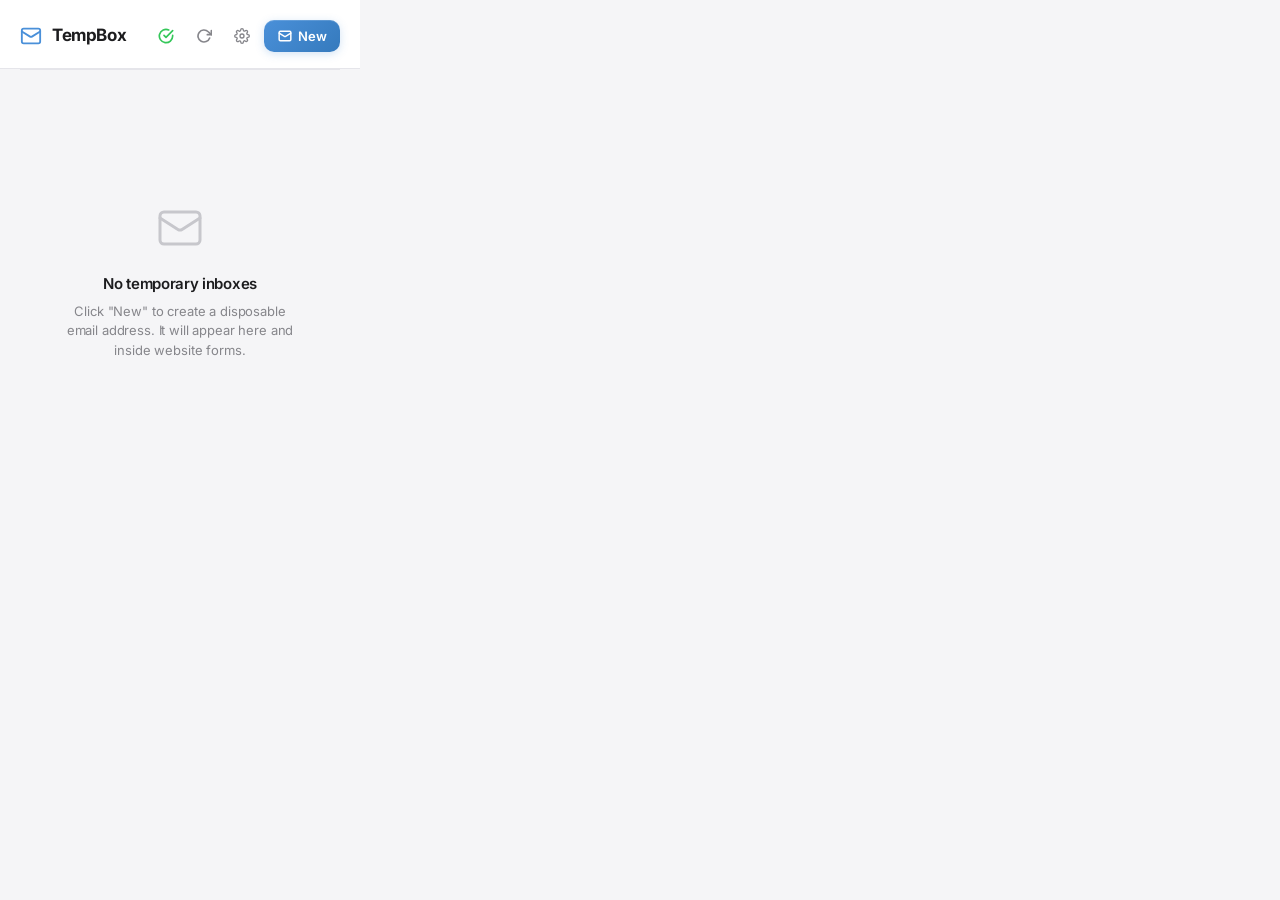
<file: popup/index.html>
<!DOCTYPE html>
<html lang="en">
<head>
  <meta charset="UTF-8">
  <link rel="stylesheet" href="css/base.css">
  <link rel="stylesheet" href="css/header.css">
  <link rel="stylesheet" href="css/settings.css">
  <link rel="stylesheet" href="css/email.css">
  <link rel="stylesheet" href="css/messages.css">
  <link rel="stylesheet" href="css/dark.css">
  <base target="_blank">
<base target="_blank">
<base target="_blank">
</head>
<body>
  <div class="header">
    <div class="header-top">
      <div class="logo">
        <svg viewBox="0 0 24 24" fill="none" stroke="currentColor" stroke-width="2" stroke-linecap="round" stroke-linejoin="round"><rect x="2" y="4" width="20" height="16" rx="2"/><path d="m22 7-8.97 5.7a1.94 1.94 0 0 1-2.06 0L2 7"/></svg>
        TempBox
      </div>
      <div class="header-actions">
        <button class="btn-icon mark-read-btn" id="btnMarkAllRead" aria-label="Mark all as read" title="Mark all as read">
          <svg viewBox="0 0 24 24" fill="none" stroke="currentColor" stroke-width="2.5" stroke-linecap="round" stroke-linejoin="round"><path d="M22 11.08V12a10 10 0 1 1-5.93-9.14"/><polyline points="22 4 12 14.01 9 11.01"/></svg>
        </button>
        <button class="btn-icon refresh-btn" aria-label="Refresh inboxes" title="Refresh inboxes">
          <svg viewBox="0 0 24 24" fill="none" stroke="currentColor" stroke-width="2.5" stroke-linecap="round" stroke-linejoin="round"><polyline points="23 4 23 10 17 10"/><path d="M20.49 15a9 9 0 1 1-2.12-9.36L23 10"/></svg>
        </button>
        <div class="settings-wrap">
          <button class="btn-icon settings-btn" aria-label="Theme settings" title="Theme settings">
            <svg viewBox="0 0 24 24" fill="none" stroke="currentColor" stroke-width="2" stroke-linecap="round" stroke-linejoin="round"><circle cx="12" cy="12" r="3"/><path d="M19.4 15a1.65 1.65 0 0 0 .33 1.82l.06.06a2 2 0 0 1 0 2.83 2 2 0 0 1-2.83 0l-.06-.06a1.65 1.65 0 0 0-1.82-.33 1.65 1.65 0 0 0-1 1.51V21a2 2 0 0 1-2 2 2 2 0 0 1-2-2v-.09A1.65 1.65 0 0 0 9 19.4a1.65 1.65 0 0 0-1.82.33l-.06.06a2 2 0 0 1-2.83 0 2 2 0 0 1 0-2.83l.06-.06a1.65 1.65 0 0 0 .33-1.82 1.65 1.65 0 0 0-1.51-1H3a2 2 0 0 1-2-2 2 2 0 0 1 2-2h.09A1.65 1.65 0 0 0 4.6 9a1.65 1.65 0 0 0-.33-1.82l-.06-.06a2 2 0 0 1 0-2.83 2 2 0 0 1 2.83 0l.06.06a1.65 1.65 0 0 0 1.82.33H9a1.65 1.65 0 0 0 1-1.51V3a2 2 0 0 1 2-2 2 2 0 0 1 2 2v.09a1.65 1.65 0 0 0 1 1.51 1.65 1.65 0 0 0 1.82-.33l.06-.06a2 2 0 0 1 2.83 0 2 2 0 0 1 0 2.83l-.06.06a1.65 1.65 0 0 0-.33 1.82V9a1.65 1.65 0 0 0 1.51 1H21a2 2 0 0 1 2 2 2 2 0 0 1-2 2h-.09a1.65 1.65 0 0 0-1.51 1z"/></svg>
          </button>
          <div class="settings-dropdown" id="settingsDropdown">
            <div class="settings-title">
              <svg viewBox="0 0 24 24" fill="none" stroke="currentColor" stroke-width="2" stroke-linecap="round" stroke-linejoin="round"><circle cx="12" cy="12" r="3"/><path d="M19.4 15a1.65 1.65 0 0 0 .33 1.82l.06.06a2 2 0 0 1 0 2.83 2 2 0 0 1-2.83 0l-.06-.06a1.65 1.65 0 0 0-1.82-.33 1.65 1.65 0 0 0-1 1.51V21a2 2 0 0 1-2 2 2 2 0 0 1-2-2v-.09A1.65 1.65 0 0 0 9 19.4a1.65 1.65 0 0 0-1.82.33l-.06.06a2 2 0 0 1-2.83 0 2 2 0 0 1 0-2.83l.06-.06a1.65 1.65 0 0 0 .33-1.82 1.65 1.65 0 0 0-1.51-1H3a2 2 0 0 1-2-2 2 2 0 0 1 2-2h.09A1.65 1.65 0 0 0 4.6 9a1.65 1.65 0 0 0-.33-1.82l-.06-.06a2 2 0 0 1 0-2.83 2 2 0 0 1 2.83 0l.06.06a1.65 1.65 0 0 0 1.82.33H9a1.65 1.65 0 0 0 1-1.51V3a2 2 0 0 1 2-2 2 2 0 0 1 2 2v.09a1.65 1.65 0 0 0 1 1.51 1.65 1.65 0 0 0 1.82-.33l.06-.06a2 2 0 0 1 2.83 0 2 2 0 0 1 0 2.83l-.06.06a1.65 1.65 0 0 0-.33 1.82V9a1.65 1.65 0 0 0 1.51 1H21a2 2 0 0 1 2 2 2 2 0 0 1-2 2h-.09a1.65 1.65 0 0 0-1.51 1z"/></svg>
              Appearance
            </div>
            <div class="settings-subtitle">Auto adapts to the current website colors</div>

            <div class="settings-group">
              <div class="settings-label">Popup Theme</div>
              <div class="segmented-row">
                <button class="segment-btn active" data-target="popup" data-theme="auto-site">
                  <svg viewBox="0 0 24 24" fill="none" stroke="currentColor" stroke-width="2" stroke-linecap="round" stroke-linejoin="round"><circle cx="12" cy="12" r="10"/><line x1="2" y1="12" x2="22" y2="12"/><path d="M12 2a15.3 15.3 0 0 1 4 10 15.3 15.3 0 0 1-4 10 15.3 15.3 0 0 1-4-10 15.3 15.3 0 0 1 4-10z"/></svg>
                  <span>Auto</span>
                </button>
                <button class="segment-btn" data-target="popup" data-theme="light">
                  <svg viewBox="0 0 24 24" fill="none" stroke="currentColor" stroke-width="2" stroke-linecap="round" stroke-linejoin="round"><circle cx="12" cy="12" r="5"/><path d="M12 1v2M12 21v2M4.22 4.22l1.42 1.42M18.36 18.36l1.42 1.42M1 12h2M21 12h2M4.22 19.78l1.42-1.42M18.36 5.64l1.42-1.42"/></svg>
                  <span>Light</span>
                </button>
                <button class="segment-btn" data-target="popup" data-theme="dark">
                  <svg viewBox="0 0 24 24" fill="none" stroke="currentColor" stroke-width="2" stroke-linecap="round" stroke-linejoin="round"><path d="M21 12.79A9 9 0 1 1 11.21 3 7 7 0 0 0 21 12.79z"/></svg>
                  <span>Dark</span>
                </button>
                <button class="segment-btn" data-target="popup" data-theme="system">
                  <svg viewBox="0 0 24 24" fill="none" stroke="currentColor" stroke-width="2" stroke-linecap="round" stroke-linejoin="round"><rect x="2" y="3" width="20" height="14" rx="2" ry="2"/><line x1="8" y1="21" x2="16" y2="21"/><line x1="12" y1="17" x2="12" y2="21"/></svg>
                  <span>System</span>
                </button>
              </div>
            </div>

            <div class="settings-group">
              <div class="settings-label">Site Popover</div>
              <div class="segmented-row">
                <button class="segment-btn active" data-target="site" data-theme="auto">
                  <svg viewBox="0 0 24 24" fill="none" stroke="currentColor" stroke-width="2" stroke-linecap="round" stroke-linejoin="round"><circle cx="12" cy="12" r="10"/><line x1="2" y1="12" x2="22" y2="12"/><path d="M12 2a15.3 15.3 0 0 1 4 10 15.3 15.3 0 0 1-4 10 15.3 15.3 0 0 1-4-10 15.3 15.3 0 0 1 4-10z"/></svg>
                  <span>Auto</span>
                </button>
                <button class="segment-btn" data-target="site" data-theme="light">
                  <svg viewBox="0 0 24 24" fill="none" stroke="currentColor" stroke-width="2" stroke-linecap="round" stroke-linejoin="round"><circle cx="12" cy="12" r="5"/><path d="M12 1v2M12 21v2M4.22 4.22l1.42 1.42M18.36 18.36l1.42 1.42M1 12h2M21 12h2M4.22 19.78l1.42-1.42M18.36 5.64l1.42-1.42"/></svg>
                  <span>Light</span>
                </button>
                <button class="segment-btn" data-target="site" data-theme="dark">
                  <svg viewBox="0 0 24 24" fill="none" stroke="currentColor" stroke-width="2" stroke-linecap="round" stroke-linejoin="round"><path d="M21 12.79A9 9 0 1 1 11.21 3 7 7 0 0 0 21 12.79z"/></svg>
                  <span>Dark</span>
                </button>
                <button class="segment-btn" data-target="site" data-theme="system">
                  <svg viewBox="0 0 24 24" fill="none" stroke="currentColor" stroke-width="2" stroke-linecap="round" stroke-linejoin="round"><rect x="2" y="3" width="20" height="14" rx="2" ry="2"/><line x1="8" y1="21" x2="16" y2="21"/><line x1="12" y1="17" x2="12" y2="21"/></svg>
                  <span>System</span>
                </button>
              </div>
            </div>
          </div>
        </div>
        <button class="btn-new" id="btnNew">
          <svg width="14" height="14" viewBox="0 0 24 24" fill="none" stroke="currentColor" stroke-width="2.5" stroke-linecap="round" stroke-linejoin="round"><rect x="2" y="4" width="20" height="16" rx="2"/><path d="m22 7-8.97 5.7a1.94 1.94 0 0 1-2.06 0L2 7"/></svg>
          <span>New</span>
        </button>
      </div>
    </div>
  </div>
  <div class="header-divider"></div>

  <div class="error-bar" id="errorBar">
    <svg width="14" height="14" viewBox="0 0 24 24" fill="none" stroke="currentColor" stroke-width="2.5"><circle cx="12" cy="12" r="10"/><path d="m15 9-6 6"/><path d="m9 9 6 6"/></svg>
    <span id="errorText"></span>
  </div>

  <div class="email-list" id="emailList"></div>

  <div class="empty-state" id="emptyState">
    <svg viewBox="0 0 24 24" fill="none" stroke="currentColor" stroke-width="1.5" stroke-linecap="round" stroke-linejoin="round"><rect x="2" y="4" width="20" height="16" rx="2"/><path d="m22 7-8.97 5.7a1.94 1.94 0 0 1-2.06 0L2 7"/></svg>
    <h3>No temporary inboxes</h3>
    <p>Click "New" to create a disposable email address. It will appear here and inside website forms.</p>
  </div>

  <div class="toast" id="toast">Copied</div>

  <script src="../js/browser-polyfill.min.js"></script>
  <script src="js/utils.js"></script>
  <script src="js/skeleton.js"></script>
  <script src="js/sanitizer.js"></script>
  <script src="js/theme.js"></script>
  <script src="js/detail.js"></script>
  <script src="js/views.js"></script>
  <script src="js/actions.js"></script>
  <script src="js/events.js"></script>
  <script src="js/init.js"></script>
</body>
</html>
</file>
<file: popup/css/base.css>
@import url('https://fonts.googleapis.com/css2?family=Inter:wght@400;500;600;700&display=swap');

* { margin: 0; padding: 0; box-sizing: border-box; }

@media (prefers-reduced-motion: reduce) {
  * { animation: none !important; transition: none !important; }
}

html {
  overflow-x: hidden !important;
  -webkit-font-smoothing: antialiased;
  -moz-osx-font-smoothing: grayscale;
  text-rendering: optimizeLegibility;
}

body {
  width: 360px;
  min-height: 420px;
  max-height: 600px;
  background: #f5f5f7;
  color: #1d1d1f;
  font-family: 'Inter', -apple-system, BlinkMacSystemFont, 'Segoe UI', Roboto, 'Helvetica Neue', Arial, 'Noto Sans', sans-serif, 'Apple Color Emoji', 'Segoe UI Emoji';
  overflow: hidden;
  overflow-x: hidden !important;
  transition: background 0.15s ease, color 0.15s ease;
  display: flex;
  flex-direction: column;
  position: relative;
  font-size: 14px;
  line-height: 1.5;
  letter-spacing: -0.01em;
}

.email-list {
  padding: 12px 16px 16px;
  overflow-y: auto;
  flex: 1;
  max-width: 100%;
}

.email-list::-webkit-scrollbar { width: 6px; }
.email-list::-webkit-scrollbar-track { background: transparent; }
.email-list::-webkit-scrollbar-thumb { background: #d1d1d6; border-radius: 3px; }
.email-list::-webkit-scrollbar-thumb:hover { background: #a1a1a6; }

.empty-state {
  text-align: center;
  padding: 60px 20px;
  color: #86868b;
}

.empty-state svg {
  width: 48px; height: 48px;
  stroke: #c7c7cc;
  margin-bottom: 16px;
}

.empty-state h3 {
  font-size: 15px;
  font-weight: 600;
  color: #1d1d1f;
  margin-bottom: 6px;
  transition: color 0.15s ease;
  letter-spacing: -0.02em;
}

.empty-state p {
  font-size: 13px;
  line-height: 1.5;
  max-width: 240px;
  margin: 0 auto;
  transition: color 0.15s ease;
}

.toast {
  position: fixed;
  bottom: 16px;
  left: 50%;
  transform: translateX(-50%) translateY(60px);
  background: rgba(29, 29, 31, 0.9);
  backdrop-filter: blur(12px) saturate(180%);
  -webkit-backdrop-filter: blur(12px) saturate(180%);
  color: #fff;
  padding: 10px 18px;
  border-radius: 12px;
  font-size: 13px;
  font-weight: 500;
  z-index: 1000;
  transition: transform 0.2s cubic-bezier(0.34, 1.56, 0.64, 1), opacity 0.2s ease;
  pointer-events: none;
  box-shadow: 0 8px 32px rgba(0,0,0,0.2);
  border: 1px solid rgba(255,255,255,0.08);
  letter-spacing: -0.1px;
  opacity: 0;
}

.toast.show {
  transform: translateX(-50%) translateY(0);
  opacity: 1;
}

.error-bar {
  padding: 10px 16px;
  background: #fff5f5;
  border-bottom: 1px solid #ffe5e5;
  color: #ff3b30;
  font-size: 12px;
  display: none;
  align-items: center;
  gap: 8px;
  font-weight: 500;
  flex-shrink: 0;
}

.error-bar.visible { display: flex; }

.skeleton {
  background: #e5e5ea;
  border-radius: 6px;
  position: relative;
  overflow: hidden;
}

.skeleton::after {
  content: '';
  position: absolute;
  inset: 0;
  background: linear-gradient(90deg, transparent, rgba(255,255,255,0.5), transparent);
  transform: translateX(-100%);
  animation: skeleton-shimmer 1.6s infinite;
}

.skeleton-text {
  border-radius: 4px;
}

.skeleton-card {
  opacity: 0;
  animation: skeleton-fade-in 0.3s ease forwards;
}

.skeleton-message {
  opacity: 0;
  animation: skeleton-fade-in 0.25s ease forwards;
}

.view-enter {
  opacity: 1;
  transform: translateY(0);
}

@keyframes slideDown {
  from { opacity: 0; transform: translateY(-4px); }
  to { opacity: 1; transform: translateY(0); }
}

@keyframes spin { to { transform: rotate(360deg); } }

@keyframes skeleton-shimmer {
  100% { transform: translateX(100%); }
}

@keyframes skeleton-fade-in {
  to { opacity: 1; }
}

@keyframes viewEnter {
  to {
    opacity: 1;
    transform: translateY(0);
  }
}
</file>
<file: popup/css/header.css>
.header {
  padding: 20px 20px 16px;
  background: #fff;
  border-bottom: 1px solid #e5e5ea;
  transition: background 0.15s ease, border-color 0.15s ease;
  flex-shrink: 0;
}

.header-top {
  display: flex;
  align-items: center;
  justify-content: space-between;
}

.logo {
  display: flex;
  align-items: center;
  gap: 10px;
  font-size: 17px;
  font-weight: 700;
  color: #1d1d1f;
  letter-spacing: -0.4px;
  transition: color 0.15s ease;
}

.logo svg { width: 22px; height: 22px; stroke: #4a90d9; flex-shrink: 0; }

.header-actions { display: flex; align-items: center; gap: 6px; }

.header-divider {
  height: 1px;
  background: #e5e5ea;
  margin: 0 20px;
  transition: background 0.15s ease;
  flex-shrink: 0;
}

.btn-icon {
  width: 32px; height: 32px;
  border: none; border-radius: 8px;
  background: transparent;
  color: #86868b;
  cursor: pointer;
  display: flex; align-items: center; justify-content: center;
  transition: transform 0.1s ease, background-color 0.1s ease, color 0.1s ease;
  padding: 0;
  will-change: transform, background-color, color;
}

.btn-icon:hover { background: #f5f5f7; color: #1d1d1f; }
.btn-icon:focus-visible { outline: 2px solid #4a90d9; outline-offset: 2px; }
.btn-icon svg { width: 16px; height: 16px; flex-shrink: 0; }

.btn-icon.spinning svg {
  animation: spin 0.8s linear infinite;
}

.btn-icon.mark-read-btn {
  color: #34c759;
}

.btn-icon.mark-read-btn:hover {
  background: rgba(52,199,89,0.08);
  color: #248a3d;
}

.btn-new {
  display: flex;
  align-items: center;
  gap: 6px;
  padding: 8px 14px;
  border: none;
  border-radius: 10px;
  background: linear-gradient(135deg, #4a90d9 0%, #357abd 100%);
  color: #fff;
  font-size: 13px;
  font-weight: 600;
  cursor: pointer;
  transition: all 0.2s cubic-bezier(0.34, 1.56, 0.64, 1);
  white-space: nowrap;
  font-family: inherit;
  box-shadow: 0 2px 8px rgba(74, 144, 217, 0.25),
              inset 0 1px 0 rgba(255,255,255,0.15);
  letter-spacing: -0.2px;
  will-change: transform, box-shadow;
}

.btn-new svg {
  width: 14px;
  height: 14px;
  flex-shrink: 0;
  stroke-width: 2.5;
}

.btn-new:hover {
  background: linear-gradient(135deg, #5a9ee6 0%, #4488cc 100%);
  box-shadow: 0 4px 14px rgba(74, 144, 217, 0.35),
              inset 0 1px 0 rgba(255,255,255,0.2);
  transform: translateY(-1px);
}

.btn-new:active {
  transform: translateY(0) scale(0.97);
  box-shadow: 0 1px 4px rgba(74, 144, 217, 0.2);
}

.btn-new:disabled {
  opacity: 0.5;
  cursor: not-allowed;
  transform: none !important;
  box-shadow: 0 2px 8px rgba(74, 144, 217, 0.15) !important;
}

.btn-new:focus-visible { outline: 2px solid #4a90d9; outline-offset: 2px; }

.btn-spinner {
  width: 14px; height: 14px;
  border: 2px solid rgba(255,255,255,0.3);
  border-top-color: #fff;
  border-radius: 50%;
  animation: spin 0.8s linear infinite;
}

.settings-wrap {
  position: relative;
  display: flex;
  align-items: center;
}

body.dark-mode .header {
  background: #2c2c2e;
  border-bottom-color: #3a3a3c;
}

body.dark-mode .logo { color: #f5f5f7; }
body.dark-mode .header-divider { background: #3a3a3c; }

body.dark-mode .btn-icon { color: #8e8e93; }
body.dark-mode .btn-icon:hover {
  background: #3a3a3c;
  color: #f5f5f7;
}
</file>
<file: popup/css/settings.css>
.settings-dropdown {
  position: fixed;
  width: 260px;
  max-height: none;
  overflow-y: visible;
  background: #fff;
  border-radius: 16px;
  box-shadow: 0 24px 80px rgba(0,0,0,0.14), 0 0 0 1px rgba(0,0,0,0.04);
  padding: 16px;
  opacity: 0;
  visibility: hidden;
  transform: translateY(-8px) scale(0.96);
  transition: all 0.2s cubic-bezier(0.34, 1.56, 0.64, 1);
  z-index: 1000;
  will-change: transform, opacity;
}

.settings-dropdown.active {
  opacity: 1;
  visibility: visible;
  transform: translateY(0) scale(1);
}

.settings-dropdown::-webkit-scrollbar {
  display: none;
}

.settings-dropdown {
  scrollbar-width: none;
  -ms-overflow-style: none;
}

.settings-title {
  font-size: 14px;
  font-weight: 700;
  color: #1d1d1f;
  margin-bottom: 4px;
  display: flex;
  align-items: center;
  gap: 8px;
  letter-spacing: -0.2px;
}

.settings-title svg {
  width: 16px;
  height: 16px;
  stroke: #4a90d9;
  flex-shrink: 0;
}

.settings-subtitle {
  font-size: 11px;
  color: #aeaeb2;
  margin-bottom: 14px;
  line-height: 1.4;
  font-weight: 400;
}

.settings-group {
  margin-bottom: 12px;
}

.settings-group:last-child {
  margin-bottom: 0;
}

.settings-group + .settings-group {
  padding-top: 10px;
  border-top: 1px solid rgba(0,0,0,0.04);
}

.settings-label {
  font-size: 11px;
  font-weight: 700;
  color: #86868b;
  text-transform: uppercase;
  letter-spacing: 0.8px;
  margin-bottom: 8px;
  display: flex;
  align-items: center;
  justify-content: space-between;
}

.settings-hint {
  font-size: 11px;
  color: #aeaeb2;
  margin-top: 6px;
  line-height: 1.4;
  font-weight: 400;
}

.segmented-row {
  display: flex;
  gap: 3px;
  background: rgba(0,0,0,0.03);
  padding: 3px;
  border-radius: 10px;
}

.segment-btn {
  flex: 1;
  display: flex;
  flex-direction: column;
  align-items: center;
  gap: 3px;
  padding: 6px 2px 5px;
  border: none;
  border-radius: 8px;
  background: transparent;
  color: #86868b;
  font-size: 10px;
  font-weight: 600;
  cursor: pointer;
  transition: all 0.15s cubic-bezier(0.34, 1.56, 0.64, 1);
  font-family: inherit;
  will-change: transform, background-color;
  letter-spacing: -0.1px;
}

.segment-btn svg {
  width: 16px;
  height: 16px;
  stroke-width: 2;
  flex-shrink: 0;
  transition: transform 0.15s ease;
}

.segment-btn:hover {
  background: rgba(0,0,0,0.04);
  color: #1d1d1f;
  transform: translateY(-1px);
}

.segment-btn:hover svg {
  transform: scale(1.1);
}

.segment-btn.active {
  background: #fff;
  color: #4a90d9;
  box-shadow: 0 2px 6px rgba(0,0,0,0.08), 0 0 0 1px rgba(0,0,0,0.04);
  font-weight: 700;
  transform: translateY(-1px);
}

.segment-btn.active svg {
  transform: scale(1.1);
}

body.dark-mode .settings-dropdown {
  background: #2c2c2e;
  box-shadow: 0 24px 80px rgba(0,0,0,0.5), 0 0 0 1px rgba(255,255,255,0.06);
}

body.dark-mode .settings-title { color: #f5f5f7; }
body.dark-mode .settings-subtitle { color: #636366; }
body.dark-mode .settings-label { color: #8e8e93; }

body.dark-mode .settings-hint {
  color: #636366;
}

body.dark-mode .settings-group + .settings-group {
  border-top-color: rgba(255,255,255,0.06);
}

body.dark-mode .segmented-row { background: rgba(255,255,255,0.06); }

body.dark-mode .segment-btn:hover {
  background: rgba(255,255,255,0.08);
  color: #f5f5f7;
}

body.dark-mode .segment-btn.active {
  background: #3a3a3c;
  color: #5fa3e8;
  box-shadow: 0 2px 6px rgba(0,0,0,0.2), 0 0 0 1px rgba(255,255,255,0.06);
}
</file>
<file: popup/css/email.css>
.email-card {
  background: #fff;
  border-radius: 12px;
  padding: 14px 16px;
  margin-bottom: 10px;
  border: 1px solid #e5e5ea;
  transition: transform 0.12s ease, box-shadow 0.12s ease, border-color 0.12s ease;
  cursor: default;
  will-change: transform;
}

.email-card:hover {
  border-color: #d1d1d6;
  transform: translateY(-1px);
  box-shadow: 0 4px 12px rgba(0,0,0,0.04);
}

.email-card:active {
  transform: scale(0.985);
  transition-duration: 0.08s;
}

.email-header {
  display: flex;
  align-items: flex-start;
  justify-content: space-between;
  gap: 12px;
}

.email-address {
  font-size: 14px;
  font-weight: 500;
  color: #1d1d1f;
  word-break: break-all;
  font-family: 'Inter', 'SF Mono', Monaco, 'Cascadia Code', monospace;
  line-height: 1.4;
  letter-spacing: -0.2px;
  transition: color 0.15s ease;
}

.badge {
  flex-shrink: 0;
  min-width: 18px;
  height: 18px;
  padding: 0 5px;
  border-radius: 9px;
  background: #ff3b30;
  color: #fff;
  font-size: 11px;
  font-weight: 700;
  display: flex;
  align-items: center;
  justify-content: center;
  font-family: 'Inter', -apple-system, sans-serif;
}

.email-meta {
  margin-top: 6px;
  font-size: 12px;
  color: #86868b;
  display: flex;
  align-items: center;
  gap: 8px;
  transition: color 0.15s ease;
  font-weight: 400;
}

.email-actions {
  display: flex;
  gap: 8px;
  margin-top: 12px;
  padding-top: 12px;
  border-top: 1px solid #f2f2f7;
  transition: border-color 0.15s ease;
}

.btn-action {
  flex: 1;
  display: flex;
  align-items: center;
  justify-content: center;
  gap: 5px;
  padding: 7px 0;
  border: 1px solid #e5e5ea;
  border-radius: 8px;
  background: #fff;
  color: #4a90d9;
  font-size: 12px;
  font-weight: 600;
  cursor: pointer;
  transition: transform 0.1s ease, background-color 0.1s ease, border-color 0.1s ease;
  font-family: inherit;
  will-change: transform, background-color;
  letter-spacing: -0.1px;
}

.btn-action:hover { background: #f5f5f7; border-color: #d1d1d6; }

.btn-action:active {
  transform: scale(0.96);
  transition-duration: 0.06s;
}

.btn-action.delete { color: #ff3b30; border-color: #ffe5e5; }
.btn-action.delete:hover { background: #fff5f5; }
</file>
<file: popup/css/messages.css>
.message-view-wrapper {
  width: 100%;
  padding: 12px 0 16px;
  min-height: 100%;
  display: flex;
  flex-direction: column;
  max-width: 100%;
  box-sizing: border-box;
}

.message-view-header {
  display: flex;
  align-items: center;
  gap: 10px;
  padding: 0 4px 12px;
  margin-bottom: 8px;
  border-bottom: 1px solid #e5e5ea;
  flex-shrink: 0;
}

.message-view-back {
  display: flex;
  align-items: center;
  gap: 4px;
  padding: 6px 10px;
  border: none;
  border-radius: 8px;
  background: transparent;
  color: #4a90d9;
  font-size: 13px;
  font-weight: 600;
  cursor: pointer;
  transition: all 0.1s ease;
  font-family: inherit;
  white-space: nowrap;
  flex-shrink: 0;
  letter-spacing: -0.1px;
}

.message-view-back:hover { background: rgba(74,144,217,0.08); }
.message-view-back:active { transform: scale(0.95); transition-duration: 0.06s; }

.message-view-title {
  font-size: 14px;
  font-weight: 500;
  color: #1d1d1f;
  overflow: hidden;
  text-overflow: ellipsis;
  white-space: nowrap;
  flex: 1;
  font-family: 'Inter', 'SF Mono', Monaco, 'Cascadia Code', monospace;
  letter-spacing: -0.2px;
}

.message-view-mark-read {
  display: flex;
  align-items: center;
  gap: 4px;
  padding: 6px 10px;
  border: none;
  border-radius: 8px;
  background: transparent;
  color: #34c759;
  font-size: 12px;
  font-weight: 600;
  cursor: pointer;
  transition: all 0.1s ease;
  font-family: inherit;
  white-space: nowrap;
  flex-shrink: 0;
  letter-spacing: -0.1px;
}

.message-view-mark-read:hover { background: rgba(52,199,89,0.08); }
.message-view-mark-read:active { transform: scale(0.95); transition-duration: 0.06s; }

.message-view-list {
  display: flex;
  flex-direction: column;
  gap: 8px;
  flex: 1;
}

.message-view-empty {
  text-align: center;
  padding: 40px 20px;
  color: #86868b;
  font-size: 13px;
  font-weight: 400;
}

.message-item {
  padding: 12px 14px;
  background: #fff;
  border-radius: 10px;
  border: 1px solid #e5e5ea;
  cursor: pointer;
  transition: all 0.1s ease;
  user-select: none;
  will-change: transform;
}

.message-item:hover {
  border-color: #d1d1d6;
  transform: translateY(-1px);
  box-shadow: 0 2px 8px rgba(0,0,0,0.04);
}

.message-item:active { transform: scale(0.985); transition-duration: 0.08s; }

.message-item.read {
  background: #f9f9fb;
  border-color: #f2f2f7;
}

.message-item.read:hover {
  background: #f5f5f7;
  border-color: #e5e5ea;
}

.message-item-top {
  display: flex;
  align-items: center;
  justify-content: space-between;
  gap: 8px;
  margin-bottom: 4px;
}

.message-item-from {
  font-size: 13px;
  font-weight: 600;
  color: #1d1d1f;
  white-space: nowrap;
  overflow: hidden;
  text-overflow: ellipsis;
  flex: 1;
  letter-spacing: -0.1px;
}

.message-item-date {
  font-size: 11px;
  color: #86868b;
  white-space: nowrap;
  flex-shrink: 0;
  font-weight: 400;
}

.message-item-subject {
  font-size: 13px;
  font-weight: 500;
  color: #1d1d1f;
  white-space: nowrap;
  overflow: hidden;
  text-overflow: ellipsis;
  margin-bottom: 3px;
  letter-spacing: -0.1px;
}

.message-item.read .message-item-subject {
  color: #636366;
  font-weight: 400;
}

.message-item-preview {
  font-size: 12px;
  color: #86868b;
  line-height: 1.4;
  display: -webkit-box;
  -webkit-line-clamp: 2;
  line-clamp: 2;
  -webkit-box-orient: vertical;
  overflow: hidden;
  font-weight: 400;
}

.message-item.read .message-item-preview { color: #aeaeb2; }

.message-detail-meta-bar {
  padding: 12px 4px;
  border-bottom: 1px solid #f2f2f7;
  flex-shrink: 0;
  display: flex;
  flex-direction: column;
  gap: 4px;
}

.message-detail-from,
.message-detail-date {
  font-size: 12px;
  line-height: 1.5;
}

.detail-label {
  color: #86868b;
  font-weight: 600;
  margin-right: 4px;
}

.detail-value {
  color: #1d1d1f;
  font-weight: 400;
}

.message-detail-frame-wrap {
  flex: 1;
  min-height: 120px;
  background: #fff;
  border-radius: 12px;
  border: 1px solid #e5e5ea;
  overflow: hidden !important;
  margin-top: 8px;
  transition: background 0.15s ease, border-color 0.15s ease;
  position: relative;
  max-width: 100%;
  width: 100%;
  box-sizing: border-box;
}

.message-detail-iframe {
  width: 100% !important;
  max-width: 100% !important;
  min-height: 120px;
  max-height: 800px;
  border: none;
  display: block;
  background: transparent;
  transition: height 0.2s cubic-bezier(0.4, 0, 0.2, 1), opacity 0.12s ease, transform 0.2s ease;
  overflow: hidden !important;
  will-change: height, transform;
}

body.dark-mode .message-view-header { border-bottom-color: #3a3a3c; }
body.dark-mode .message-view-back { color: #5fa3e8; }
body.dark-mode .message-view-back:hover { background: rgba(95,163,232,0.08); }
body.dark-mode .message-view-title { color: #f5f5f7; }
body.dark-mode .message-view-mark-read { color: #30d158; }
body.dark-mode .message-view-mark-read:hover { background: rgba(48,209,88,0.1); }

body.dark-mode .message-item { background: #2c2c2e; border-color: #3a3a3c; }
body.dark-mode .message-item:hover { background: #3a3a3c; border-color: #48484a; }
body.dark-mode .message-item.read { background: #252527; border-color: #2e2e30; }
body.dark-mode .message-item.read:hover { background: #2e2e30; border-color: #3a3a3c; }
body.dark-mode .message-item-from { color: #f5f5f7; }
body.dark-mode .message-item-date { color: #8e8e93; }
body.dark-mode .message-item-subject { color: #f5f5f7; }
body.dark-mode .message-item.read .message-item-subject { color: #98989d; }
body.dark-mode .message-item-preview { color: #8e8e93; }
body.dark-mode .message-item.read .message-item-preview { color: #636366; }

body.dark-mode .message-detail-meta-bar { border-bottom-color: #3a3a3c; }
body.dark-mode .detail-label { color: #8e8e93; }
body.dark-mode .detail-value { color: #f5f5f7; }
body.dark-mode .message-detail-frame-wrap { background: #1c1c1e; border-color: #3a3a3c; }
body.dark-mode .message-detail-iframe { background: transparent; }
</file>
<file: popup/css/dark.css>
body.dark-mode {
  background: #1c1c1e;
  color: #f5f5f7;
}

body.dark-mode .header {
  background: #2c2c2e;
  border-bottom-color: #3a3a3c;
}

body.dark-mode .logo { color: #f5f5f7; }
body.dark-mode .header-divider { background: #3a3a3c; }

body.dark-mode .email-card {
  background: #2c2c2e;
  border-color: #3a3a3c;
}

body.dark-mode .email-card:hover {
  border-color: #48484a;
  box-shadow: 0 4px 12px rgba(0,0,0,0.2);
}

body.dark-mode .email-address { color: #f5f5f7; }
body.dark-mode .email-meta { color: #8e8e93; }

body.dark-mode .email-actions { border-top-color: #3a3a3c; }

body.dark-mode .btn-action {
  background: #2c2c2e;
  border-color: #3a3a3c;
  color: #5fa3e8;
}

body.dark-mode .btn-action:hover {
  background: #3a3a3c;
  border-color: #48484a;
}

body.dark-mode .btn-action.delete {
  color: #ff453a;
  border-color: rgba(255,69,58,0.15);
}

body.dark-mode .btn-action.delete:hover {
  background: rgba(255,69,58,0.08);
}

body.dark-mode .message-item {
  background: #2c2c2e;
  border-color: #3a3a3c;
}

body.dark-mode .message-item:hover { background: #3a3a3c; }

body.dark-mode .message-item.read { background: #252527; }
body.dark-mode .message-item.read:hover { background: #2e2e30; }

body.dark-mode .message-item-from { color: #f5f5f7; }
body.dark-mode .message-item-date { color: #8e8e93; }
body.dark-mode .message-item-subject { color: #f5f5f7; }

body.dark-mode .message-item.read .message-item-subject { color: #98989d; }

body.dark-mode .message-item-preview { color: #8e8e93; }
body.dark-mode .message-item.read .message-item-preview { color: #636366; }

body.dark-mode .empty-state h3 { color: #f5f5f7; }
body.dark-mode .empty-state p { color: #8e8e93; }

body.dark-mode .btn-icon { color: #8e8e93; }
body.dark-mode .btn-icon:hover {
  background: #3a3a3c;
  color: #f5f5f7;
}

body.dark-mode .email-list::-webkit-scrollbar-thumb { background: #48484a; }
body.dark-mode .email-list::-webkit-scrollbar-thumb:hover { background: #636366; }

body.dark-mode .error-bar {
  background: rgba(255,69,58,0.08);
  border-bottom-color: rgba(255,69,58,0.12);
  color: #ff453a;
}

body.dark-mode .toast {
  background: rgba(245, 245, 247, 0.92);
  color: #1d1d1f;
  border-color: rgba(255,255,255,0.1);
  box-shadow: 0 8px 32px rgba(0,0,0,0.35);
}

body.dark-mode .settings-dropdown {
  background: #2c2c2e;
  box-shadow: 0 24px 80px rgba(0,0,0,0.5), 0 0 0 1px rgba(255,255,255,0.06);
}

body.dark-mode .settings-title { color: #f5f5f7; }
body.dark-mode .settings-label { color: #8e8e93; }

body.dark-mode .segmented-row { background: rgba(255,255,255,0.06); }

body.dark-mode .segment-btn:hover {
  background: rgba(255,255,255,0.06);
  color: #f5f5f7;
}

body.dark-mode .segment-btn.active {
  background: #3a3a3c;
  color: #5fa3e8;
  box-shadow: 0 1px 3px rgba(0,0,0,0.2), 0 0 0 1px rgba(255,255,255,0.06);
}

body.dark-mode .message-view-header { border-bottom-color: #3a3a3c; }

body.dark-mode .message-view-back { color: #5fa3e8; }
body.dark-mode .message-view-back:hover { background: rgba(95,163,232,0.08); }

body.dark-mode .message-view-title { color: #f5f5f7; }

body.dark-mode .message-detail-meta-bar { border-bottom-color: #3a3a3c; }
body.dark-mode .detail-label { color: #8e8e93; }
body.dark-mode .detail-value { color: #f5f5f7; }

body.dark-mode .message-detail-frame-wrap { background: #1c1c1e; }
body.dark-mode .message-detail-iframe { background: transparent; }

body.dark-mode .message-view-mark-read { color: #30d158; }
body.dark-mode .message-view-mark-read:hover { background: rgba(48,209,88,0.1); }

body.dark-mode .btn-icon.mark-read-btn { color: #30d158; }
body.dark-mode .btn-icon.mark-read-btn:hover {
  background: rgba(48,209,88,0.1);
  color: #30d158;
}

body.dark-mode .skeleton {
  background: #3a3a3c;
}

body.dark-mode .skeleton::after {
  background: linear-gradient(90deg, transparent, rgba(255,255,255,0.08), transparent);
}
</file>
